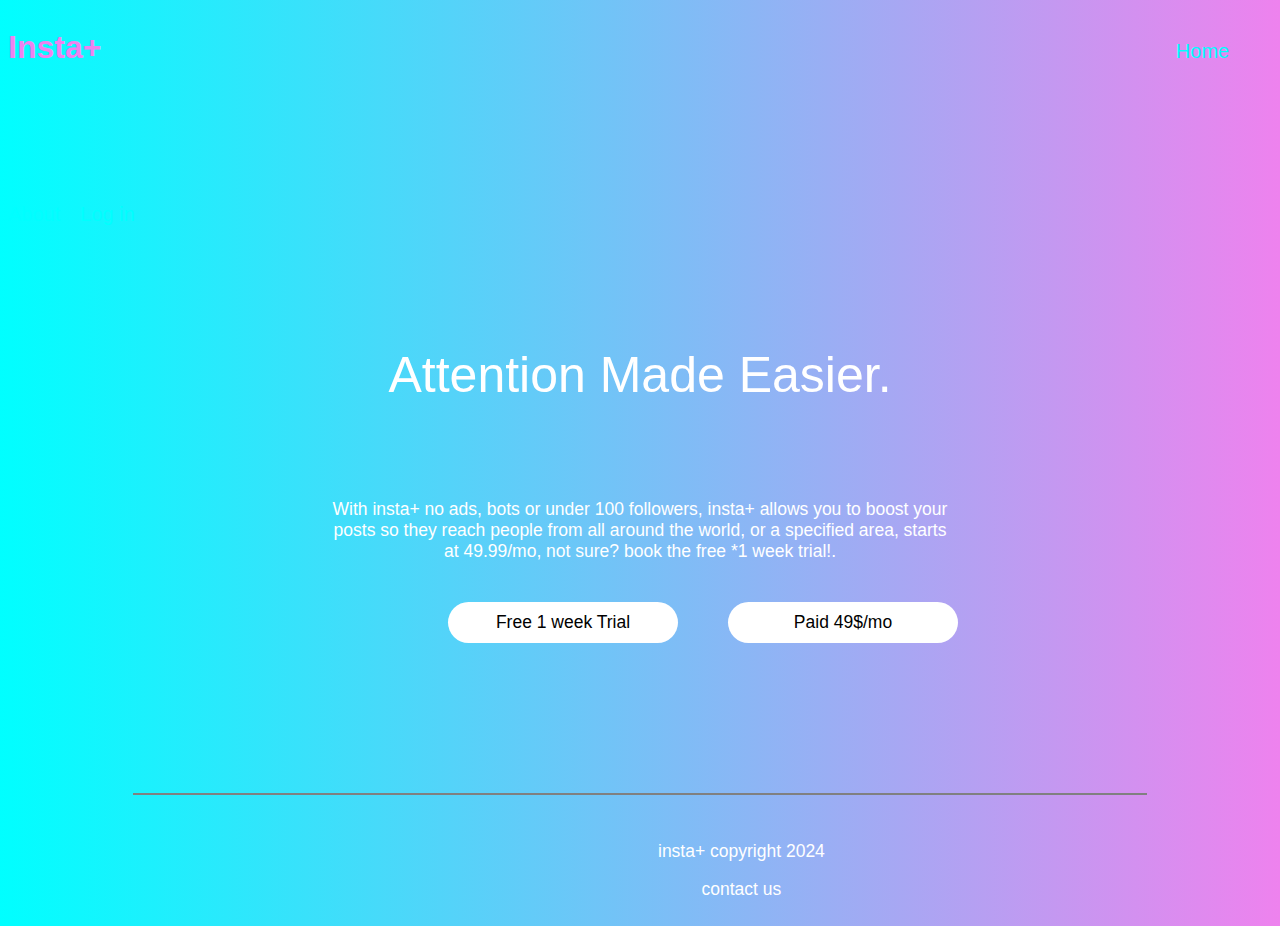
<file: index.html>
<!DOCTYPE html>
<html>
<head>
	<title>CatAdoptionApp</title>
	<meta charset="utf-8">
	<link rel="stylesheet" type="text/css" href="style.css">
<meta name="viewport"content="width=device-width,initiale scale=1.0">
</head>
<body>
<h1>Insta+</h1>
	<p id="phome" class="menu" alt="home page"><a href="#">Home</a></p><p class="menu2"><a href="#">About</a></p><p class="menu4"><a href="login.html">Log in</a>
	<p class="slogan">Attention Made Easier.</p>
	<p class="desc">With insta+ no ads, bots or under 100 followers, insta+ allows you to boost your posts so they reach people from all around the world, or a specified area, starts at 49.99/mo, not sure? book the free *1 week trial!.  </p>
	<div class="signup1" ><button href="p">Free 1 week Trial</button></div><div class="signup2"><button >Paid 49$/mo</button></div>




</div>
<hr>
<footer><p>insta+ copyright 2024</p><p class="contactlink"><a href="#" class="contact">contact us</a></p>

</footer>


</body>
</html>
</file>
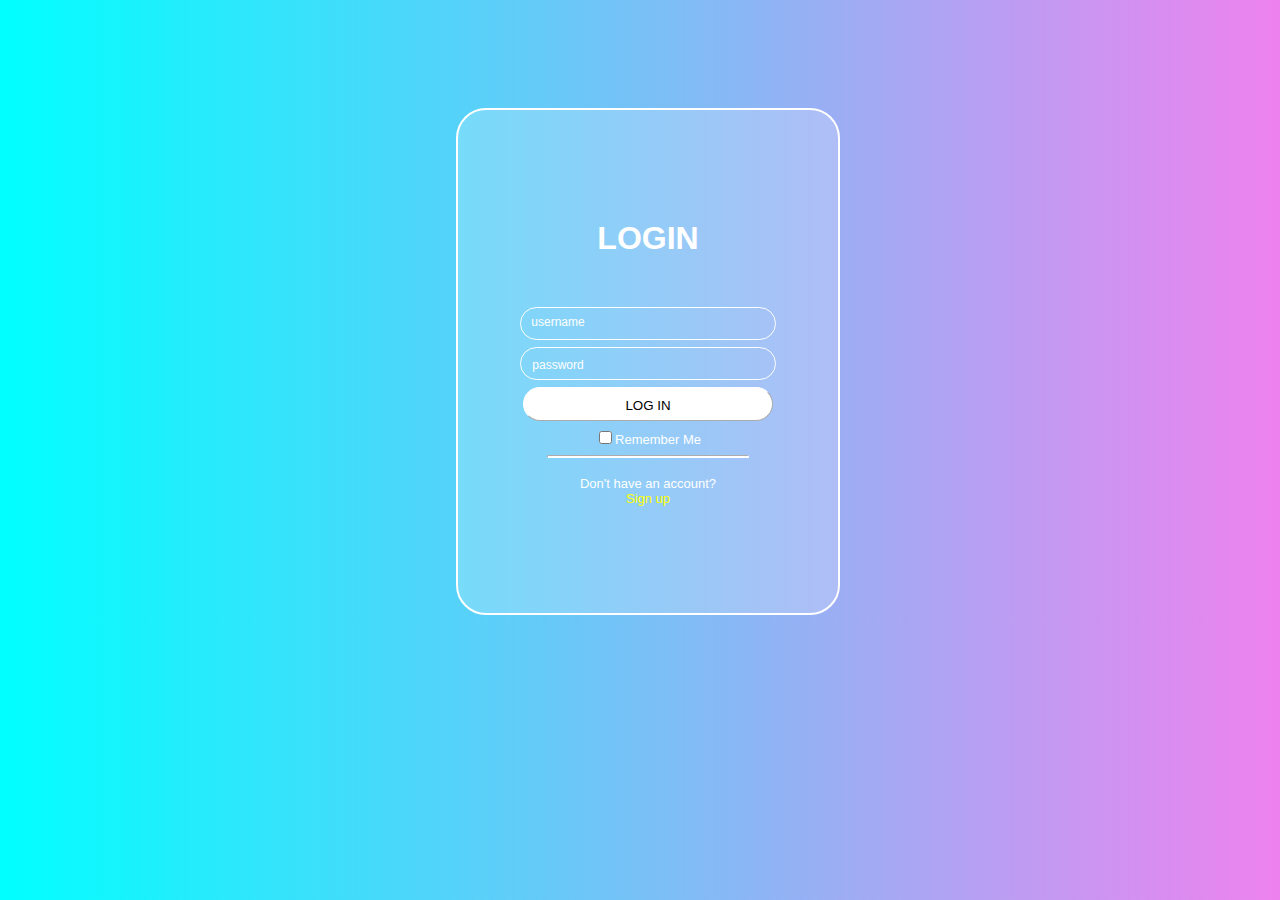
<file: login.html>
<!DOCTYPE html>
<html lang="en">
<head>
	 <link href='https://unpkg.com/boxicons@2.1.4/css/boxicons.min.css' rel='stylesheet'>
	<meta charset="utf-8">
	<link rel="stylesheet"  href="loginstyle.css">
	<meta name="viewport"content="width=device-width,initiale scale=1.0">
	<title>LOGIN SITE</title>
</head>
<body >
	<section>
<div class="loginh1">
	<h1>LOGIN</h1> 
</div>
<div class="username">

		
		
</div >	<input class="loginfieldsusername"type="text" name="username" placeholder="username">
<div class="password"><input class="loginfieldspassword"type="password" name="password" placeholder="password" required> 
<i class='bx bxs-lock-alt'></i>	
</div>
<div ><button >LOG IN</button></div>
<form>
	<label class="checkbox">
	<input  type="checkbox" name="remember me" placeholder="Remember Me" title="Remember Me">Remember Me</label>
</form>
<FOOTER>
	<hr>
	<p>     Don't have an account? <a href="#" class="signup"> Sign up</a></p>
</FOOTER>
</section>

</body>
</html>
</file>
<file: style.css>
body{
	background: linear-gradient(to right, cyan, violet);
	color: white;
	display: inline-block;
	font-family: arial;

}
.menu2, .menu3,.menu4, #phome{
	padding-left: auto;
	display: inline; 
	margin-right: 0px;
	padding-bottom: 100px;
	display: inline-block;
	padding-right: 20px;
	font-size: 20px; 
	}
   	
h1{
color: violet;
	padding: 0;	
	display: inline-block;

}
#phome{
padding-left: 1070px;
padding-right: 20px;
padding-bottom: 100px;
}
a{
	color: cyan;
	text-decoration: none;
}
a:hover{
	color: black;
}
.slogan{
 margin: auto;
 text-align: center;
 font-size: 50px;  
 padding-bottom: 95px;
}
.signup1{
	display: inline-block;
padding-left: 440px;
cursor: pointer;
}

.signup2{
	display: inline-block;
padding-left: 50px;
cursor: pointer;
}

button:active{
	background: ;
	color: white;
}
button:hover{
	background-color: lightgrey;
}
button{
cursor: pointer;
	margin-top: 100px;
	color: black;
	background-color:linear-gradient(to right,#1b1b32 , #2f018a ) ;
	padding-bottom: 10px;
	padding-top: 10px;

	background-color: white;
width: 230px;
	text-align: center;
	font-family: arial;
	display: inline-block;
	margin: auto;
	border-radius: 30px 30px 30px 30px;
	border-color: white;
	border-width: 0px;
	font-size: 17.5px; 
}
.desc{max-width: 50%;
	 margin: auto;
 text-align: center;
 font-size: 17.5px;  
 padding-bottom: 40px;
}
hr{	
margin-top: 150px;
	max-width: 80%;
	 background-color: white; 
 text-align: center;
 border-color: white;
 border: 1px solid;

}
footer{
display: inline-block;
	max-width: 100%;
	 margin: auto;
 text-align: center;
 font-size: 17.5px;  
 padding-bottom: 0px;
 padding-top: 20px;
 padding-left: 650px;
}
.contactlink{

}
.contact{
	color:white;
	text-decoration: none;
}
.contact:hover{
	color: black;
}
  @media only screen and (max-width: 400px) {
    #main-doc {
      margin-left: -10px;
    }
</file>
<file: loginstyle.css>
body {
	width: 100%;
	background: linear-gradient(to right, cyan, violet);
	color: white;
	align-content: center;
	background-position: center;
	background-size: cover;
	background-image: no-repeat;
}
.loginh1{
	text-align: center;
	font-family: arial;
	display: block;
	margin: auto;
	margin-top: 100px;
	margin-bottom:  50px;
}
.loginfieldsusername{
	padding-bottom: 10px;
	margin-bottom:   10%;
	padding-top: 7px;
	size: 200px;
	background: transparent; 
	text-align: center;
	font-family: arial;
	display: block;
	margin: auto;
	border-radius: 30px 30px 30px 30px;
	border-color: white; 
	border-width: 1px;
	width: 250px;
	border: 1px solid;
	font-size: 12px;
}
.usernametext{
	text-align: center;
	font-family: arial;
	display: block;
	margin: auto;
	margin-top: 100px;
	font-size: 80px;
}
.loginfieldspassword{
	color: white;
	background: transparent; 
	position: relative;	
	padding-bottom: 7px;
	padding-top: 10px;
	border: 1px solid;
	width: 250px;
	text-align: center;
	font-family: arial;
	display: block;
	margin: auto;
	border-radius: 30px 30px 30px 30px;
	background-color:  transparent; 
	border-width: 1px;
	font-size: 12px;

}
div{
  margin:7px;
}
.submit{
	margin-top: 10px;
	font-family: arial;

}
	button{
	cursor: pointer;
	color: black;
	background-color:linear-gradient(to right,#1b1b32 , #2f018a ) ;
	padding-bottom: 7px;
	padding-top: 10px;

	background-color: white;
width: 250px;
	text-align: center;
	font-family: arial;
	display: block;
	margin: auto;
	border-radius: 30px 30px 30px 30px;
	border-color: white;
	border-width: 1px;
}
section{

	border: 2px solid;
background: transparent; 
	border-radius: 30px 30px 30px 30px;
	margin-top: 100px;
	padding-top: 10px;
		padding-bottom:  100px;
		padding-right: 30px;
		padding-left: 30px;
	background-color: rgba(255,255,255,0.2);
	width: 25%;
    height: 25%;
	margin-right:  auto;
	margin-left:  auto;
	filter: blur 20px;
}
.bxs-lock-alt {
	top:-10%;
	position: absolute;
	
	
}
.checkbox{
	font-size: 13px;
	font-family: arial;
	text-align: center;
	margin-left: 50px;
	margin:auto;
	display: block;
}
hr{
	border-color: white ;
	background-color: white;
	color: white ;
	width: 200px;
	height: 1px;
	border-radius: 30px;
	border-width: 1px;
}
p{

	position: relative;	
	font-size: 13px;
	padding-bottom: 7px;
	padding-top: 10px;

width: 300px;
	text-align: center;
	font-family: arial;
	display: block;
	margin: auto;
	border-radius: 30px 30px 30px 30px;
	border-color:  ;

}
a{
	color: yellow;
	text-decoration: none;
}
input{
	font-size: 16px;
	color: white;
}
.signup{
	display: block;
}
button:active{
	background: transparent;
	color: white;
}
button:hover{
	background-color: ;
}
.loginfieldspassword::placeholder{
	color: white;
	transform: translateX(-90px);
}
.loginfieldsusername::placeholder{
	transform: translateX(-90px);
	color: white;
}
</file>
